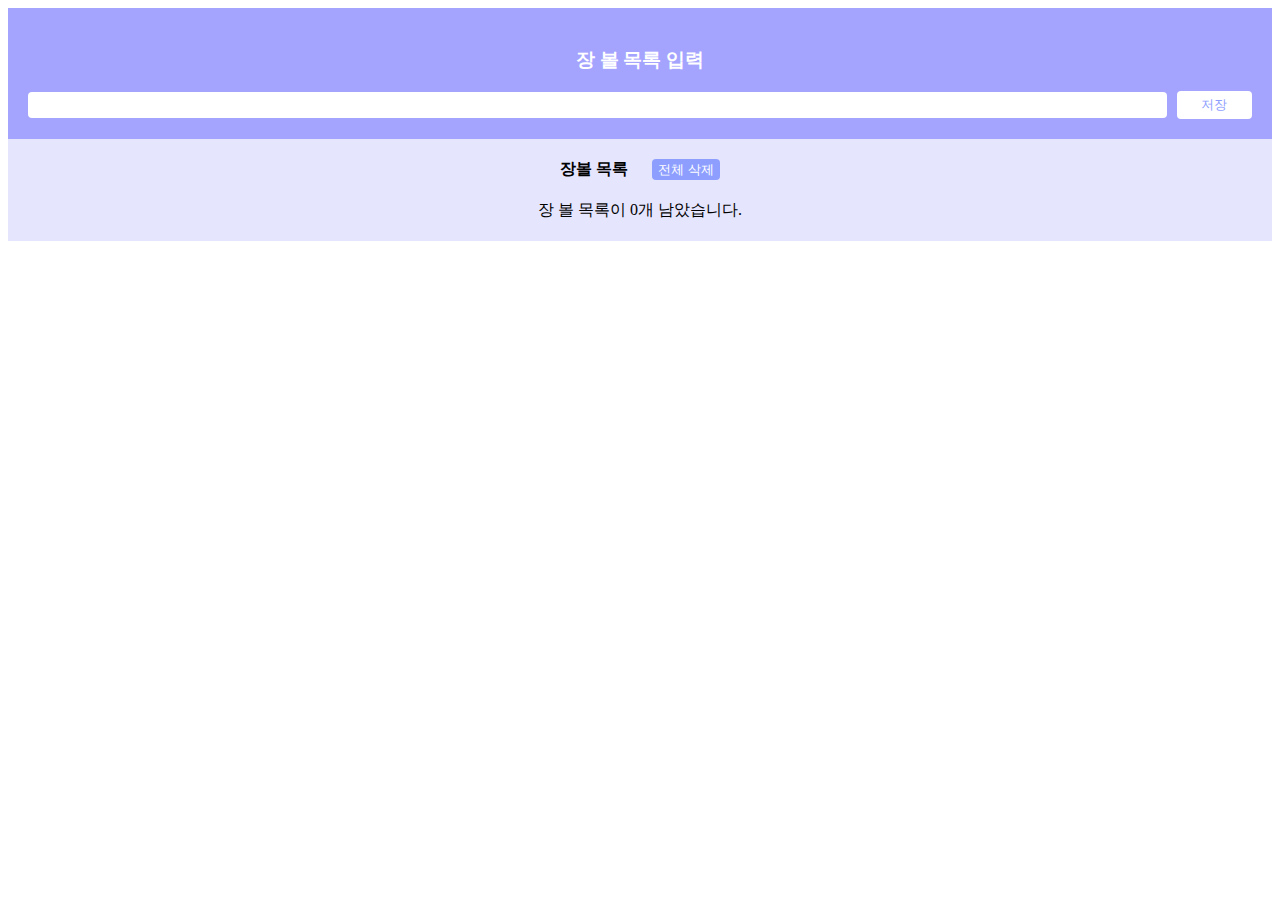
<file: index.html>
<!DOCTYPE html>
<html lang="en">
<head>
    <meta charset="UTF-8">
    <meta name="viewport" content="width=device-width, initial-scale=1.0">
    <title>장 볼 목록</title>
    <link rel="stylesheet" type="text/css" href="style.css">
</head>
<body>
    <div id="header">
        <h3>장 볼 목록 입력</h3>
        <div id="inputContainer">
            <input id="userInput" type="text"/>
            <button id="btnSave">저장</button>
        </div>
    </div>

    <div id="body">
        <div id="body_header">
            <span>장볼 목록</span>
            <button id="btnDeleteAll">전체 삭제</button>
        </div>
        <div id="toByContainer"></div>
    </div>

    <script src="tobuy.js"></script>
</body>
</html>
</file>
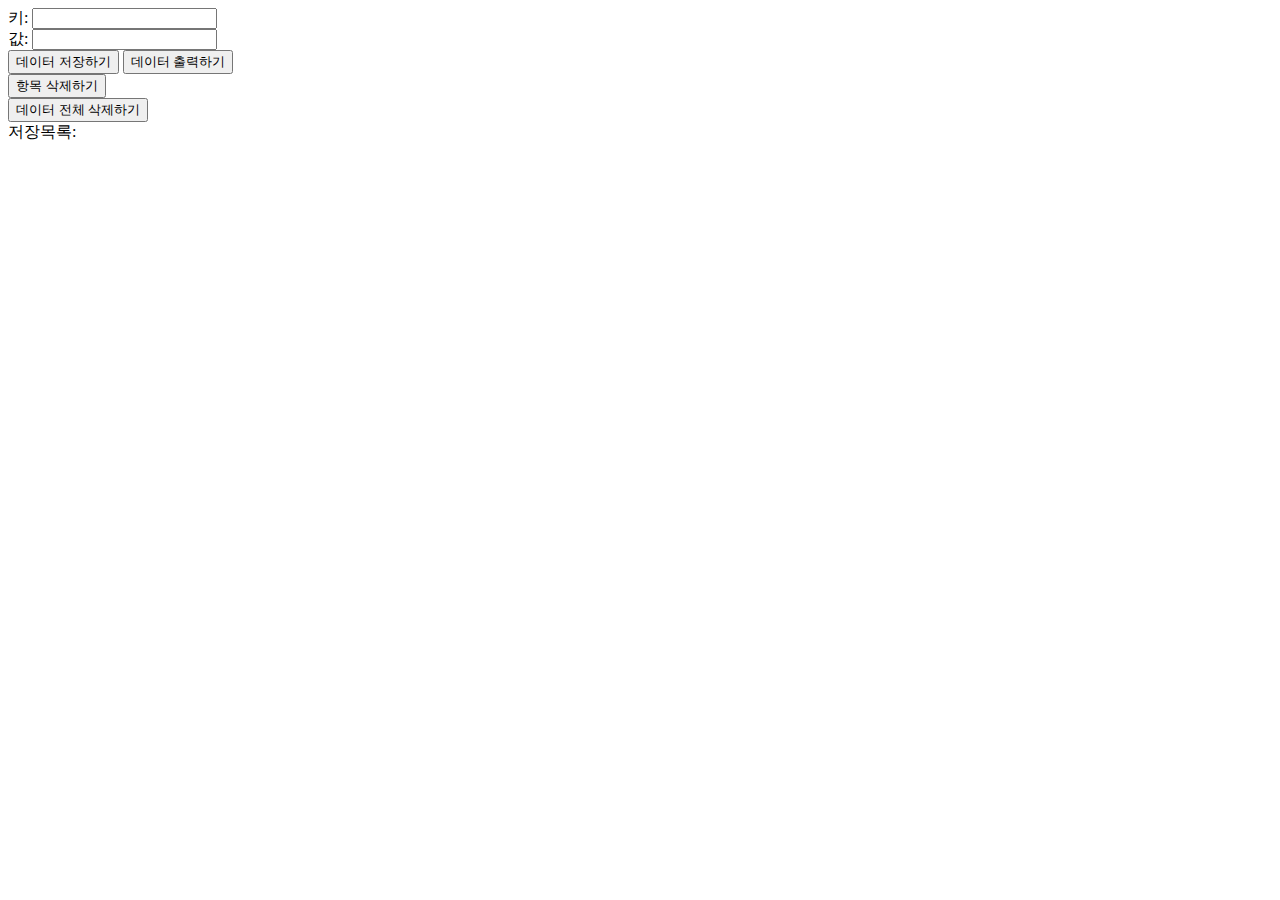
<file: ref.html>
<!DOCTYPE html>
<html lang="en">
<head>
    <meta charset="UTF-8">
    <meta name="viewport" content="width=device-width, initial-scale=1.0">
    <title>로컬스토리지</title>
</head>
<body>
    키: <input type="text" id="key"/><br>
    값: <input type="text" id="data"/><br>

    <button onclick="saveData()">데이터 저장하기</button>
    <button onclick="loadData()">데이터 출력하기</button><br>
    <button onclick="removeData()">항목 삭제하기</button><br>
    <button onclick="removeAllData()">데이터 전체 삭제하기</button><br>
    저장목록: <span id="result"></span>

    <script>
        var key = document.getElementById("key");
        var data = document.getElementById("data");
        var result = document.getElementById("result");

        function saveData(){
            localStorage.setItem(key.value, data.value);
            alert("데이터 저장 완료");
        }

        function loadData(){
            result.innerHTML = "";
            for(var i = 0; i<localStorage.length; i++){
                var myKey = localStorage.key(i); //로컬스토리지의 key(0~길이)
                var myData = localStorage.getItem(myKey);
                var li = document.createElement("li");
                var button = document.createElement("button");
                button.innerText = "삭제";
                button.addEventListener("click", function(){removeData(myKey)});
                li.id = myKey;
                li.innerHTML += myKey + ":" + myData + ", "
                result.appendChild(li);
                li.appendChild(button);
            }
        }
        function removeData(myKey){
            localStorage.removeItem(myKey);
            result.innerHTML = ""; //화면 삭제한 다음에
            loadData();  //다시 화면 출력하게 해서 삭제한 거 없앤다음에 출력함
        }
        function removeAllData(){
            localStorage.clear();
            result.innerHTML = "";
        }

    </script>
</body>
</html>
</file>
<file: style.css>
#header{
    padding: 20px;
    background-color: rgb(164, 164, 255);
    color: white;
    display: flex;
    flex-direction: column;
    align-items: center;
    justify-content: center;
}
#inputContainer{
    width: 100%;
    display: flex;
    gap: 10px;
    align-items: center;
    justify-content: center;
}
#userInput{
    height: 24px;
    width: 100%;
    border: none;
    border-radius: 4px;
}
#btnSave{
    width: 80px;
    height: 28px;
    background-color: white;
    color: rgb(141, 158, 255);
    border: none;
    border-radius: 4px;
}

#body{
    padding: 20px;
    background-color: rgb(229, 229, 253);
    display: flex;
    flex-direction: column;
    align-items: center;
    justify-content: center;
}
#body button{
    margin-left: 12px;
    background-color: rgb(141, 158, 255);
    color: white;
    border: none;
    border-radius: 4px;
}
#btnDeleteAll{
    background-color: #dadfff;
    color: black;
    border: none;
    border-radius: 4px;
}
#body_header{
    font-size: 16px;
    font-weight: 600;
    display: flex;
    justify-content: center;
    gap: 12px;
    margin-bottom: 20px;
}
#toByContainer{
    display: flex;
    flex-direction: column;
}
</file>
